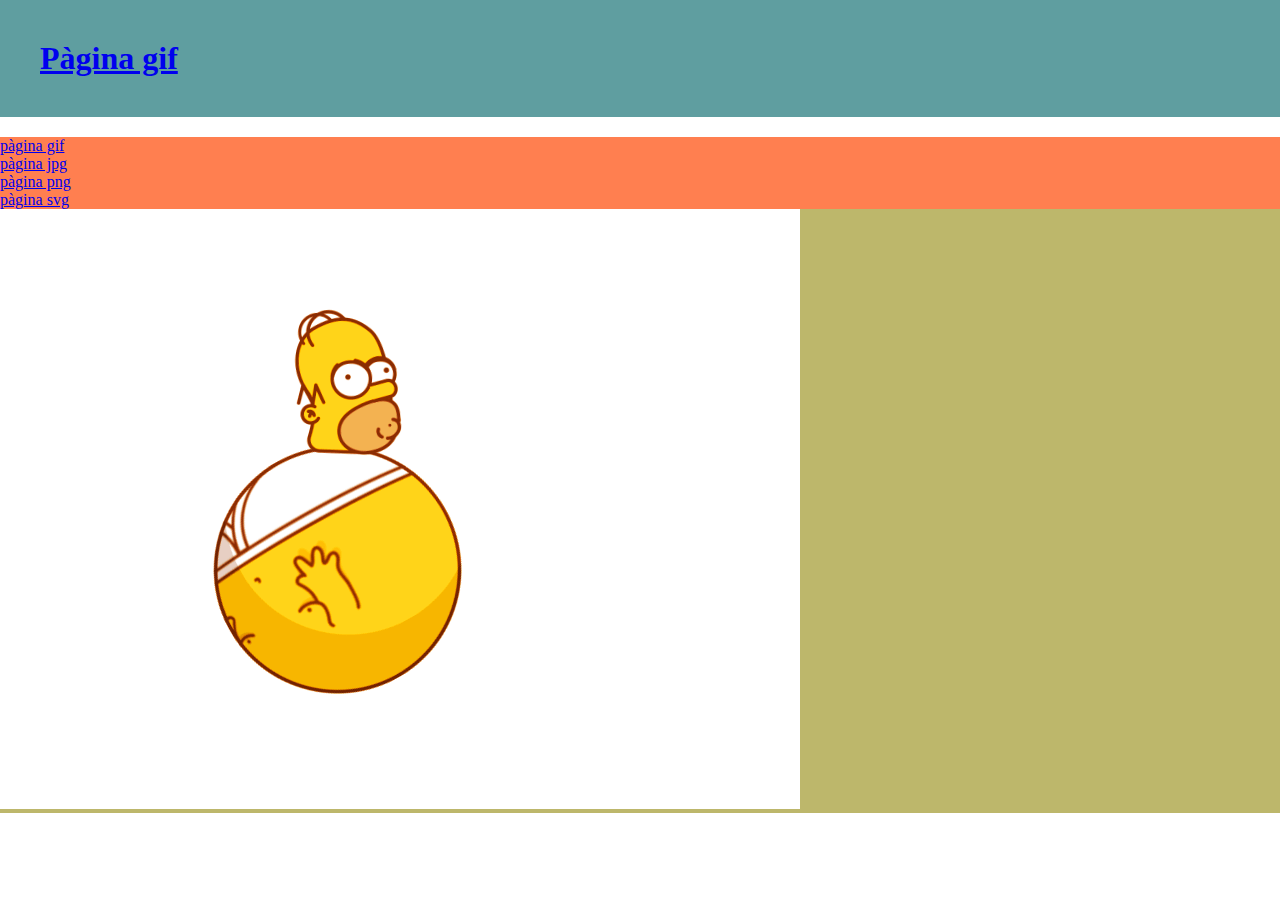
<file: pages/pag_gif.html>
<!DOCTYPE html>
<html lang="en">
<head>
    <meta charset="UTF-8">
    <meta http-equiv="X-UA-Compatible" content="IE=edge">
    <meta name="viewport" content="width=device-width, initial-scale=1.0">
    <title>Document</title>
    <link rel="stylesheet" href="../css/style.css">
</head>
<body>
    <header>
        <h1>
            <a href="../index.html">Pàgina gif</a>
        </h1>
    </header>
    <nav>
        <ul>
            <li><a href="#">pàgina gif</a></li>
            <li><a href="pag_jpg.html">pàgina jpg</a></li>
            <li><a href="pag_png.html">pàgina png</a></li>
            <li><a href="pag_svg.html">pàgina svg</a></li>
        </ul>
    </nav>
    <main>
        <img src="../images/homer.gif" alt="gif homer">
    </main>
</body>
</html>
</file>
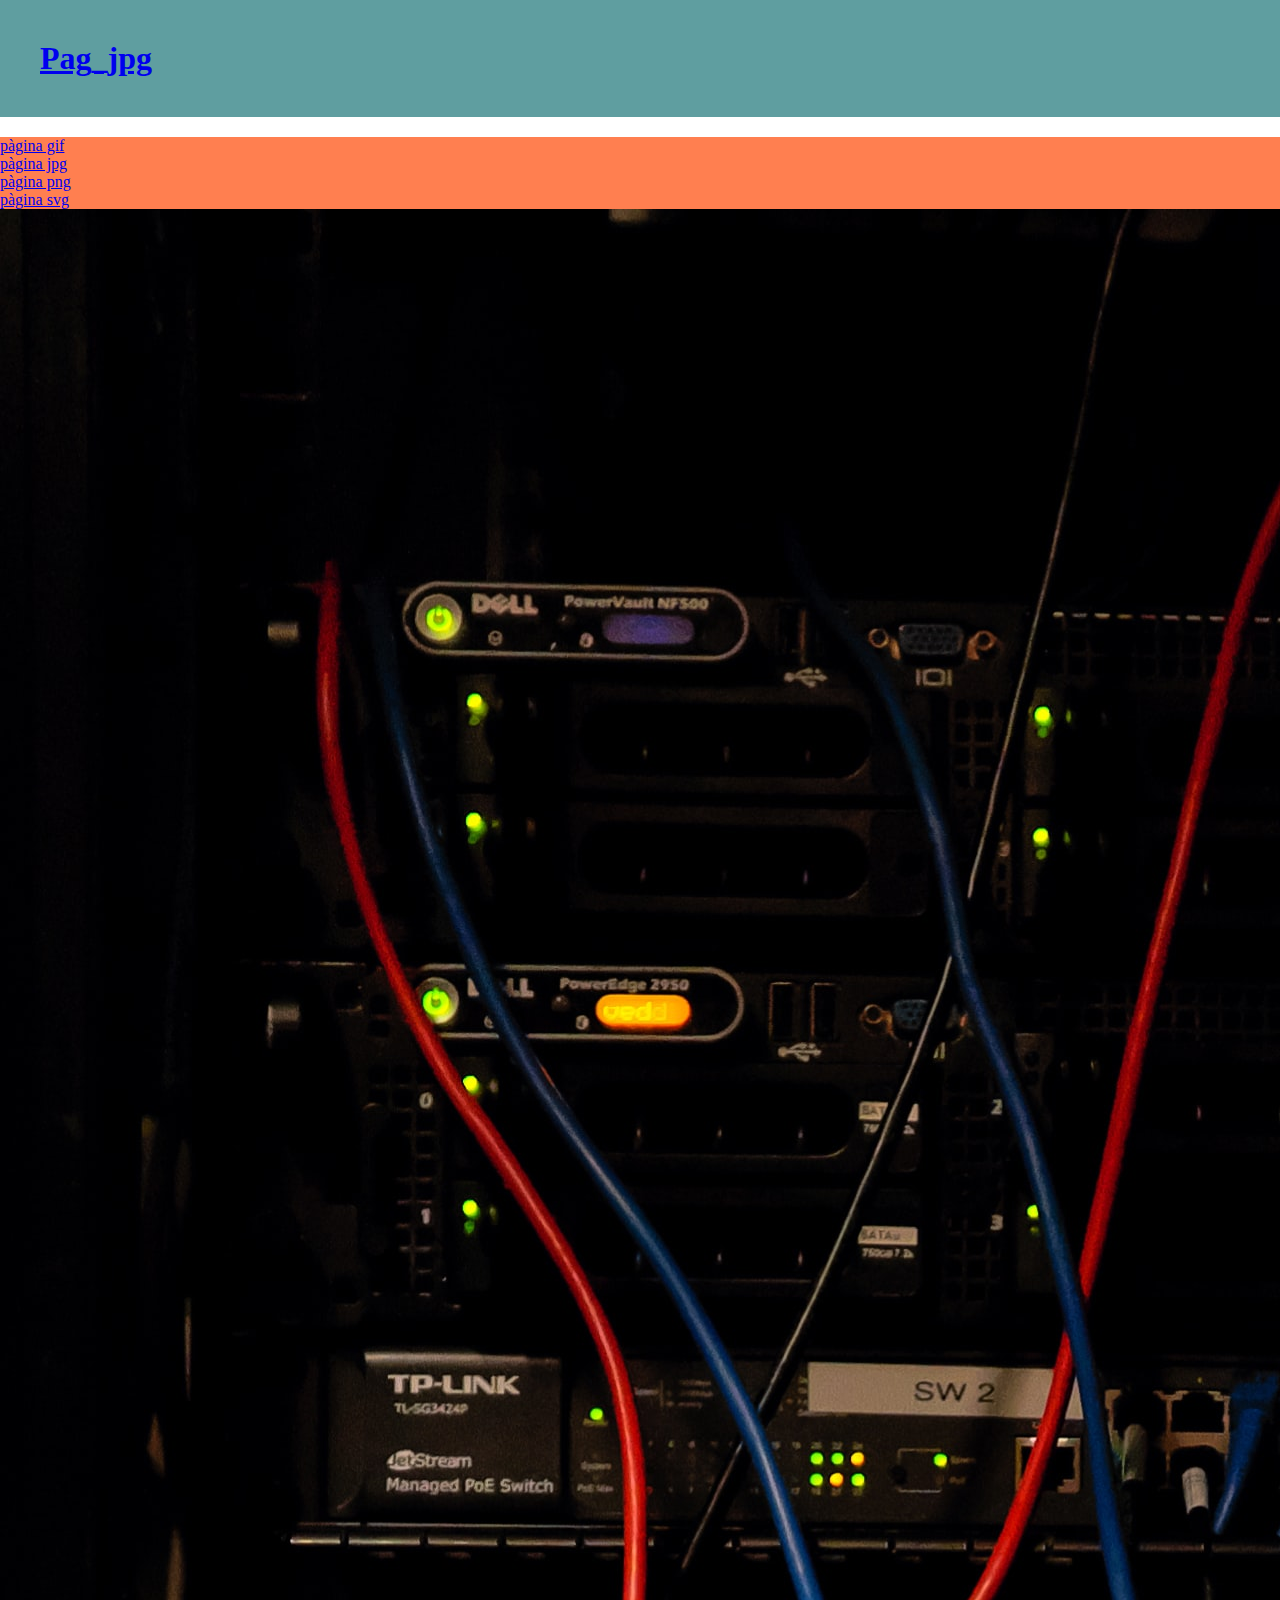
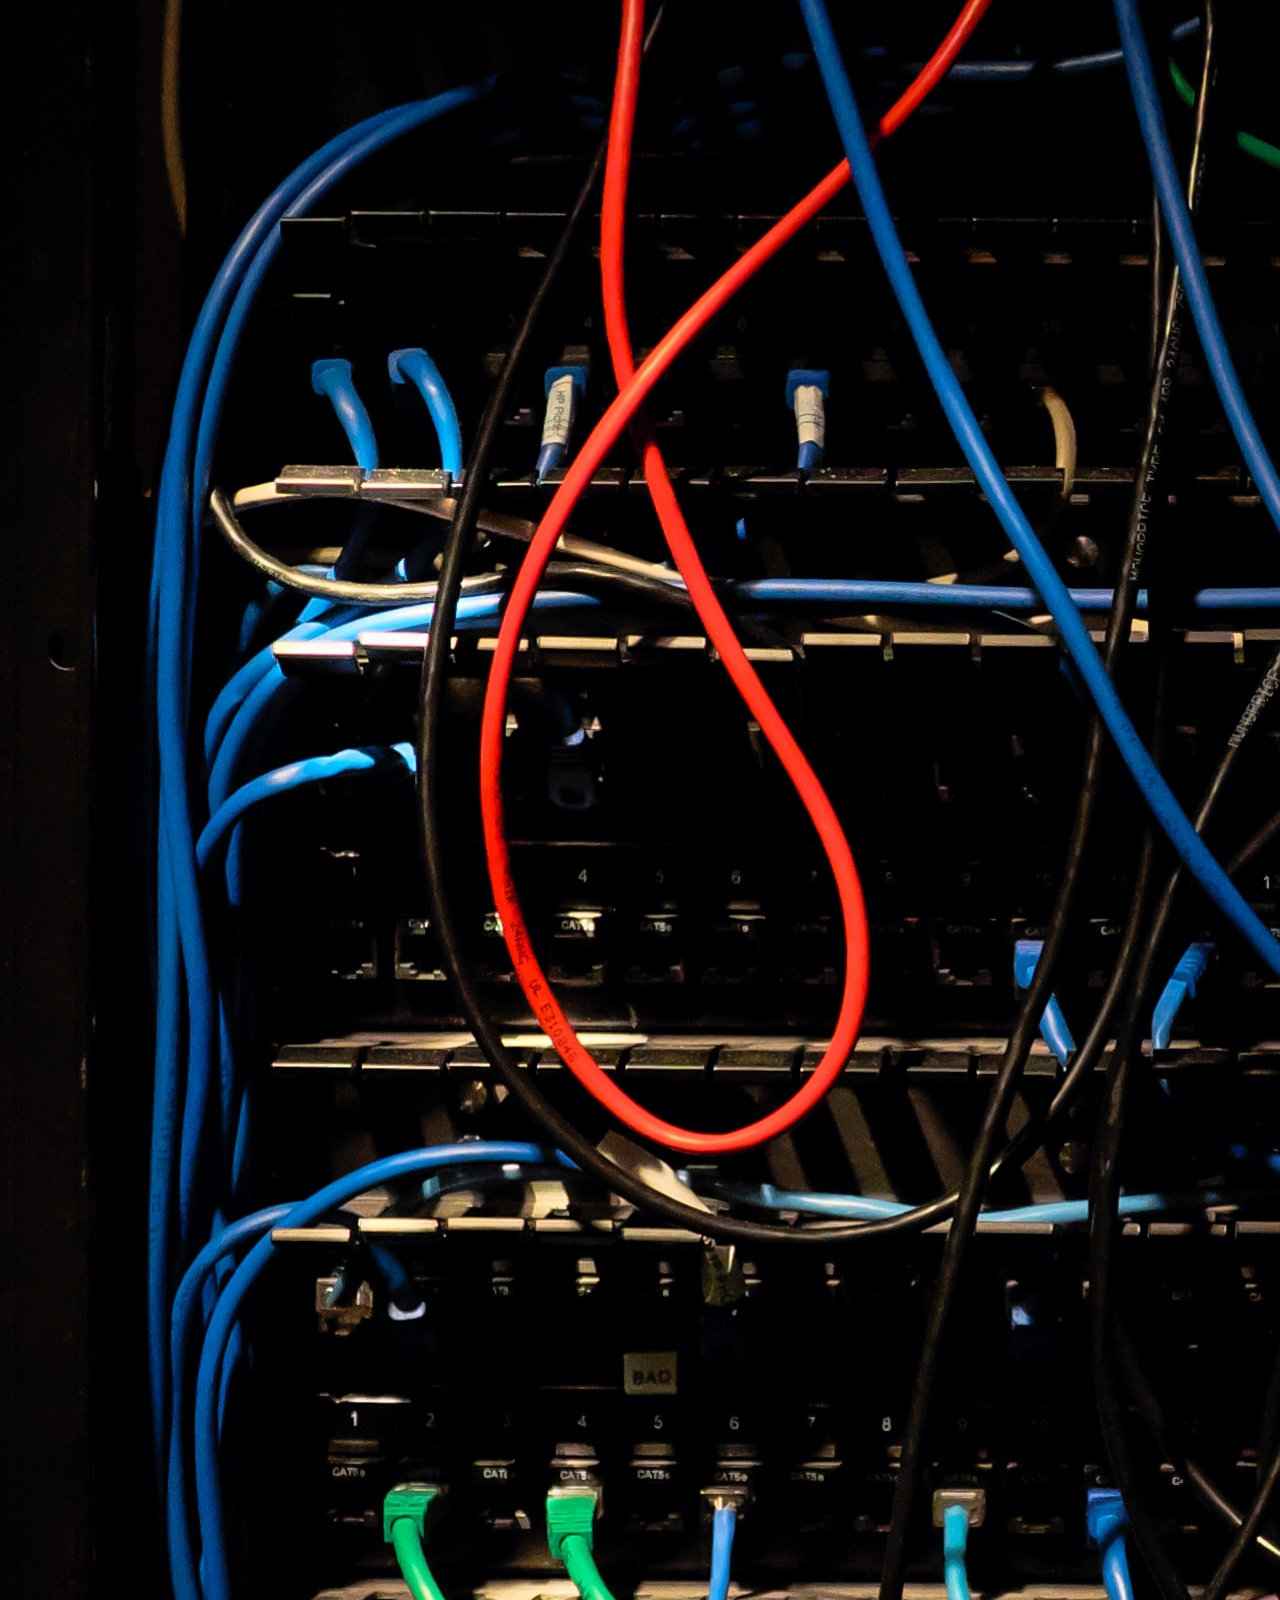
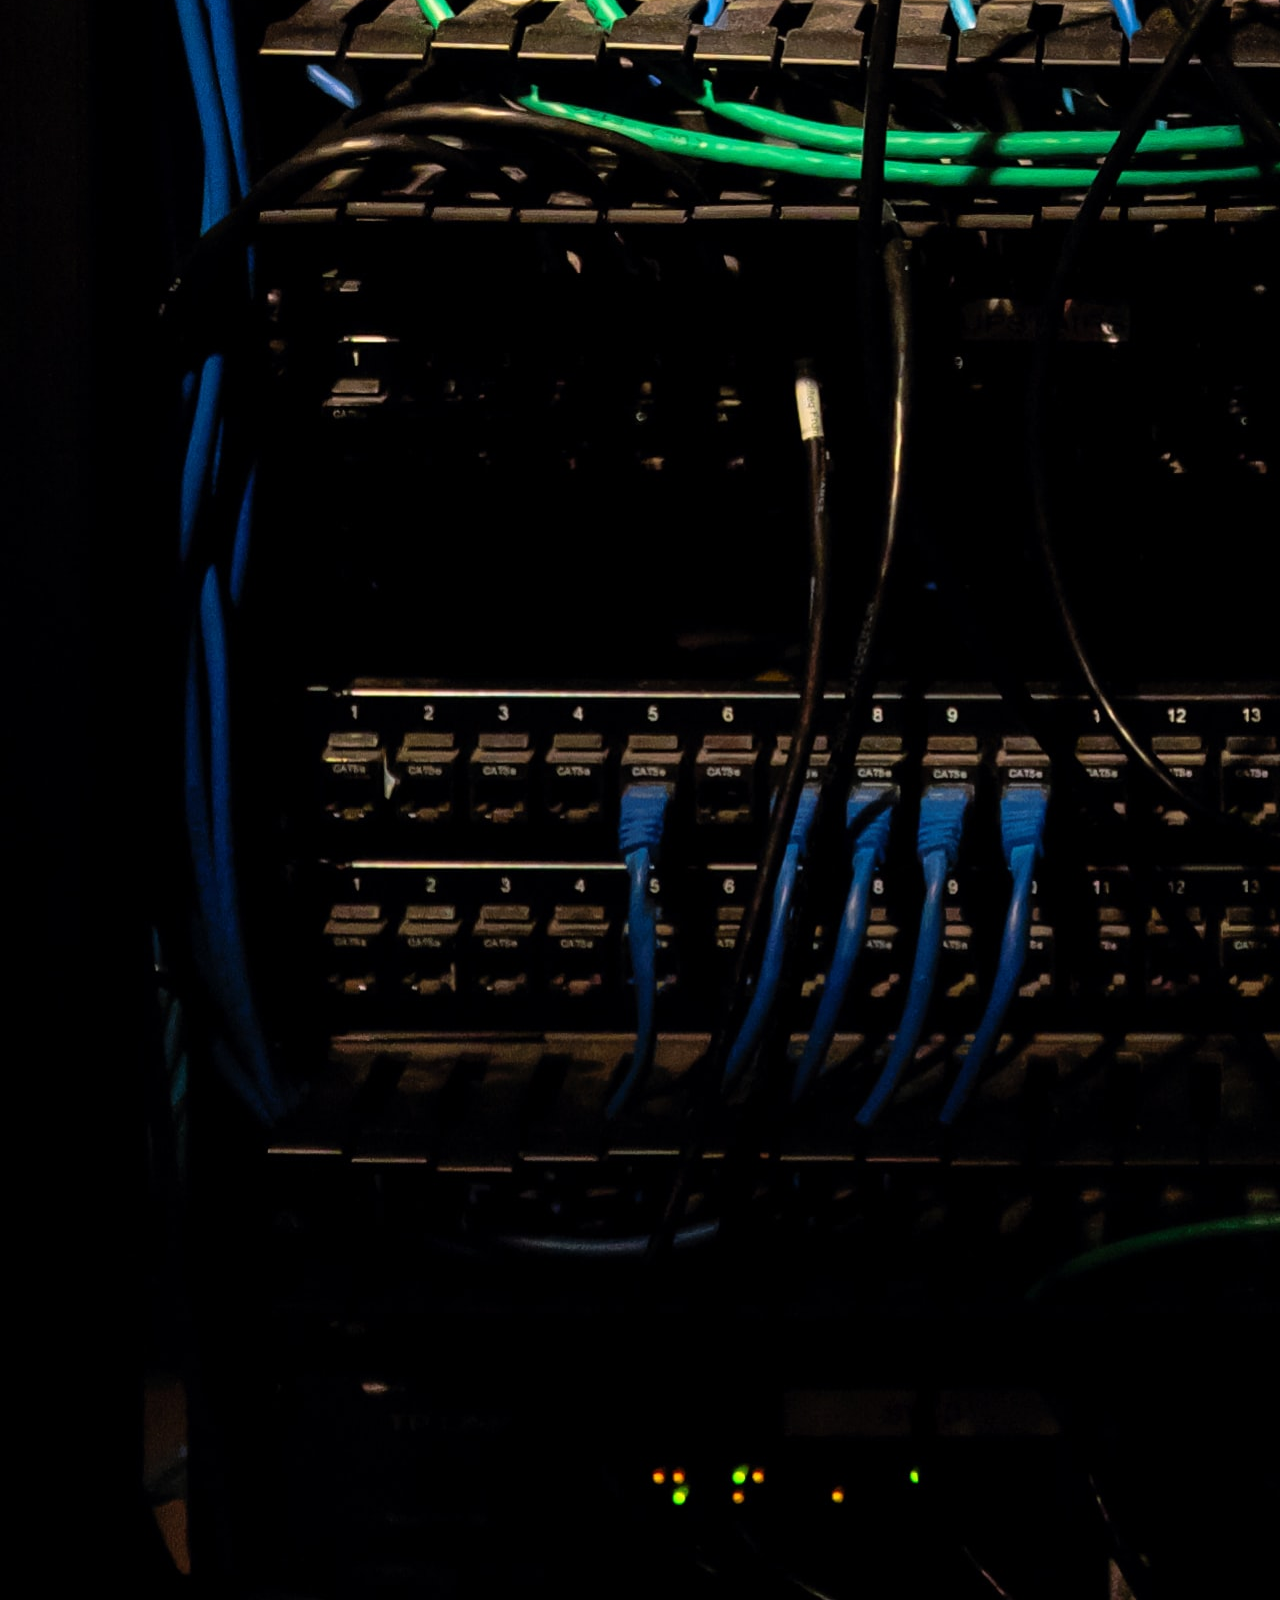
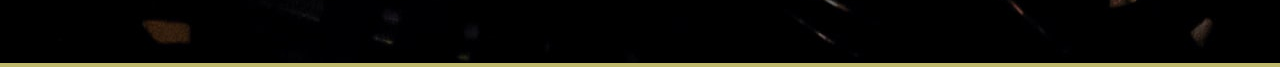
<file: pages/pag_jpg.html>
<!DOCTYPE html>
<html lang="en">
<head>
    <meta charset="UTF-8">
    <meta http-equiv="X-UA-Compatible" content="IE=edge">
    <meta name="viewport" content="width=device-width, initial-scale=1.0">
    <title>pag_jpg</title>
    <link rel="stylesheet" href="../css/style.css">
</head>
<body>
    <header>
        <h1><a href="../index.html">Pag_jpg</a></h1>
    </header>
    <nav>
        <ul>
            <li><a href="pag_gif.html">pàgina gif</a></li>
            <li><a href="#">pàgina jpg</a></li>
            <li><a href="pag_png.html">pàgina png</a></li>
            <li><a href="pag_svg.html">pàgina svg</a></li>
        </ul>
    </nav>
    <main>
        <img src="../images/imagejpg.jpg" alt="internet">
    </main>
</body>
</html>
</file>
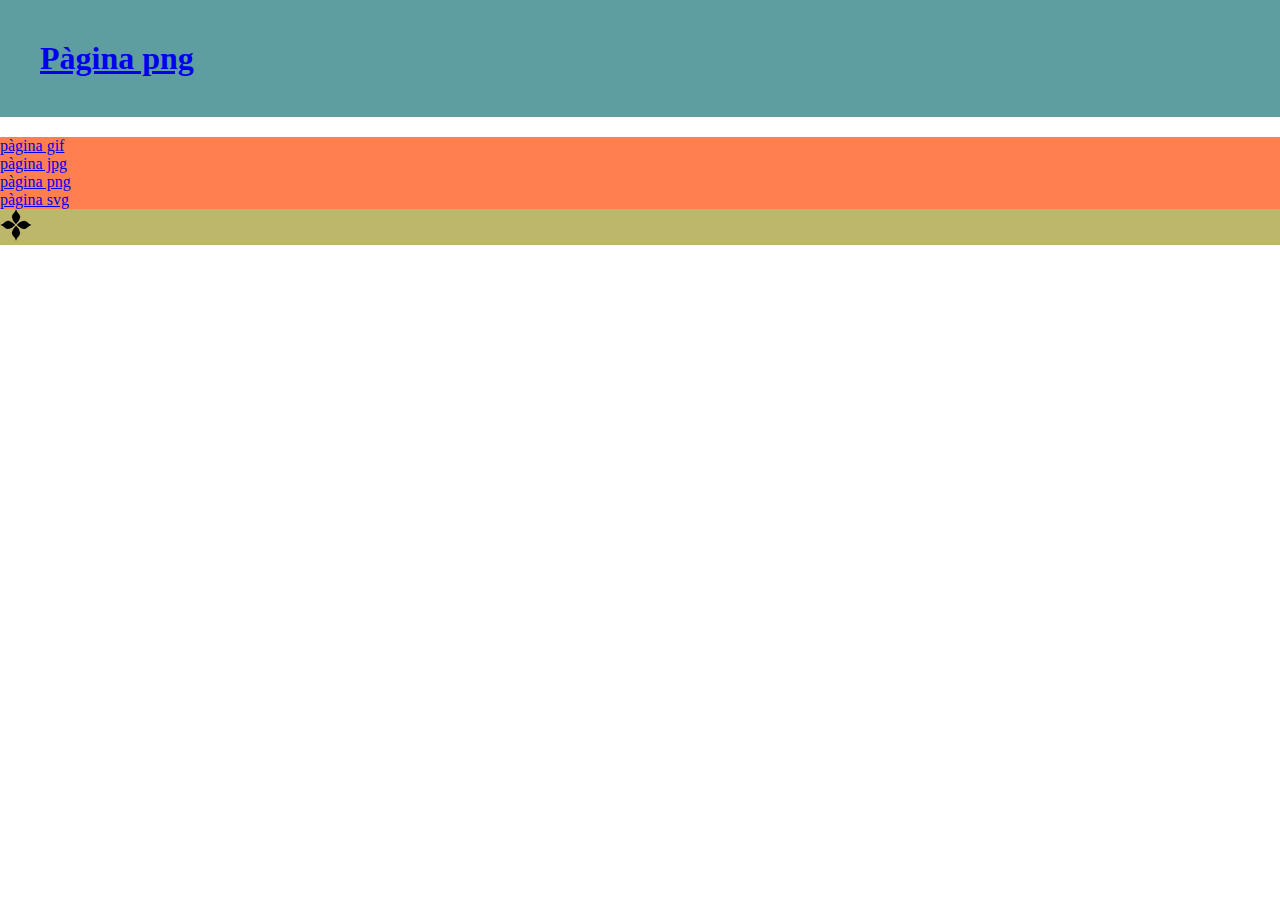
<file: pages/pag_png.html>
<!DOCTYPE html>
<html lang="en">
<head>
    <meta charset="UTF-8">
    <meta http-equiv="X-UA-Compatible" content="IE=edge">
    <meta name="viewport" content="width=device-width, initial-scale=1.0">
    <title>Pàgina png</title>
    <link rel="stylesheet" href="../css/style.css">
</head>
<body>
    <header>
        <h1><a href="../index.html">Pàgina png</a></h1>
    </header>
    <nav>
        <ul>
            <li><a href="pag_gif.html">pàgina gif</a></li>
            <li><a href="pag_jpg.html">pàgina jpg</a></li>
            <li><a href="#">pàgina png</a></li>
            <li><a href="pag_svg.html">pàgina svg</a></li>
        </ul>
    </nav>
    <main>
        <img src="../images/7.png" alt="flor">
    </main>
</body>
</html>
</file>
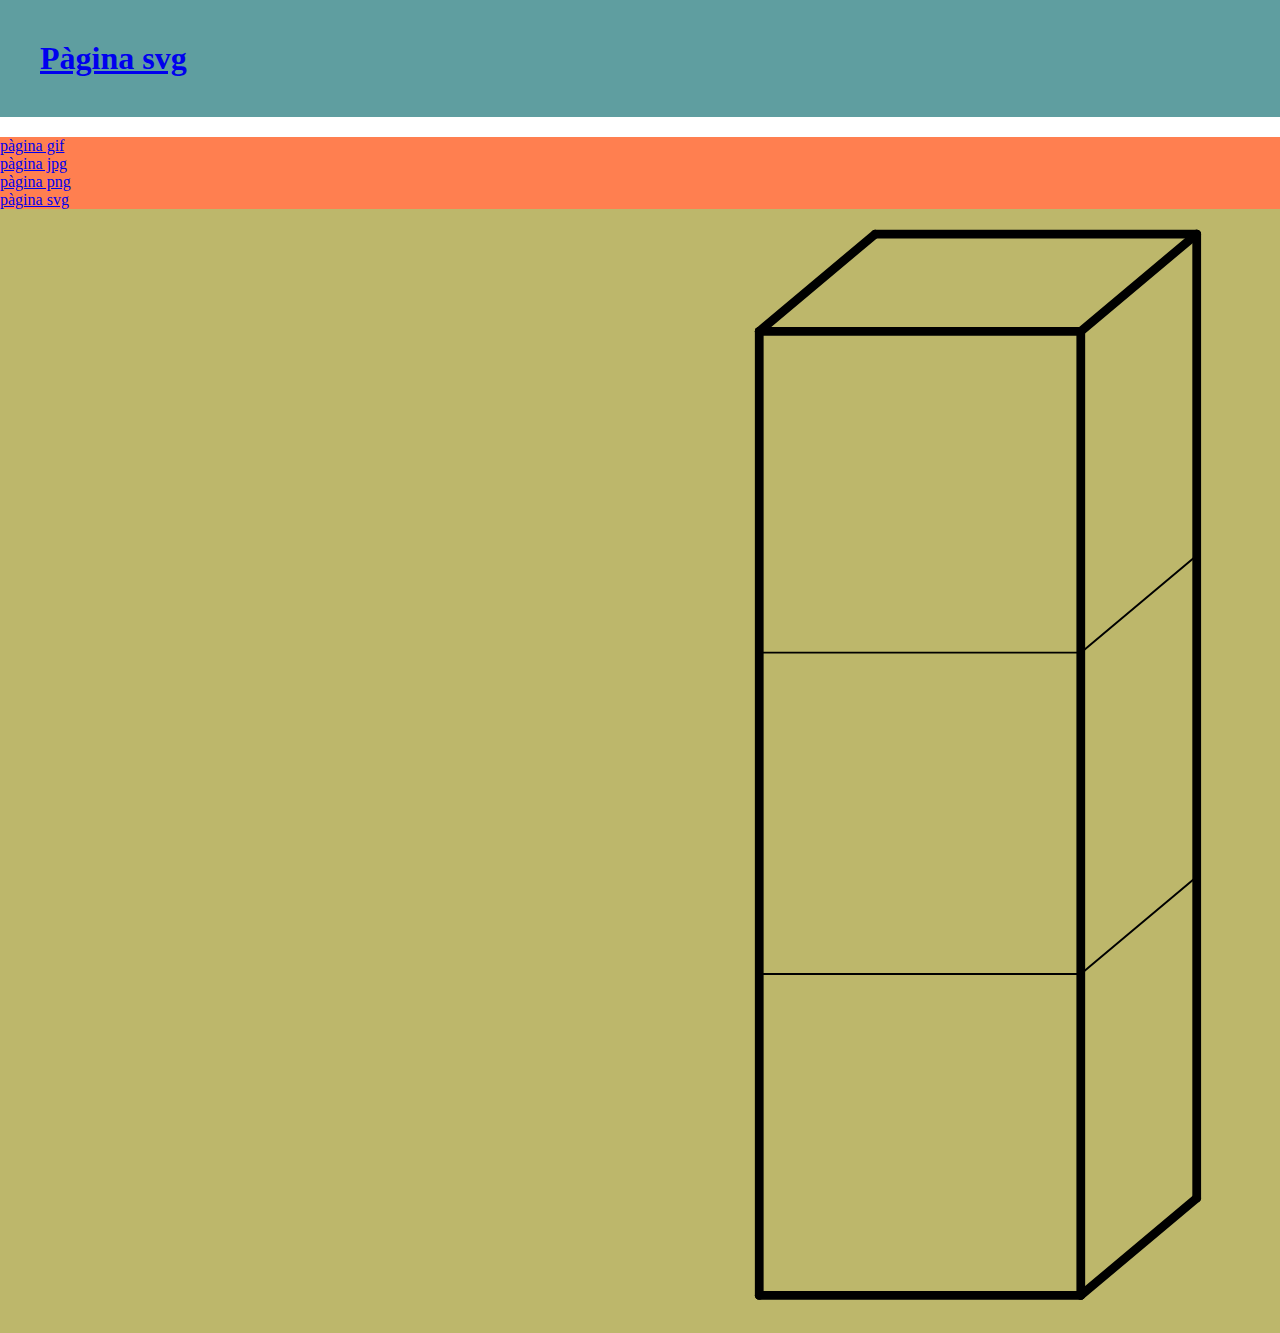
<file: pages/pag_svg.html>
<!DOCTYPE html>
<html lang="en">
<head>
    <meta charset="UTF-8">
    <meta http-equiv="X-UA-Compatible" content="IE=edge">
    <meta name="viewport" content="width=device-width, initial-scale=1.0">
    <title>Pàgina svg</title>
    <link rel="stylesheet" href="../css/style.css">
</head>
<body>
    <header>
        <h1><a href="../index.html">Pàgina svg</a></h1>
    </header>
    <nav>
        <ul>
            <li><a href="pag_gif.html">pàgina gif</a></li>
            <li><a href="pag_jpg.html">pàgina jpg</a></li>
            <li><a href="pag_png.html">pàgina png</a></li>
            <li><a href="#">pàgina svg</a></li>
        </ul>
    </nav>
    <main>
        <img src="../images/cubs.svg" alt="cubs">
    </main>
</body>
</html>
</file>
<file: css/style.css>
*{
 margin: 0;
 padding: 0;   
}

header{
    padding: 40px;
    margin-bottom: 20px;
    background-color: cadetblue;
}
nav{
    background-color: coral;
}
main{
    background-color: darkkhaki;
}
</file>
